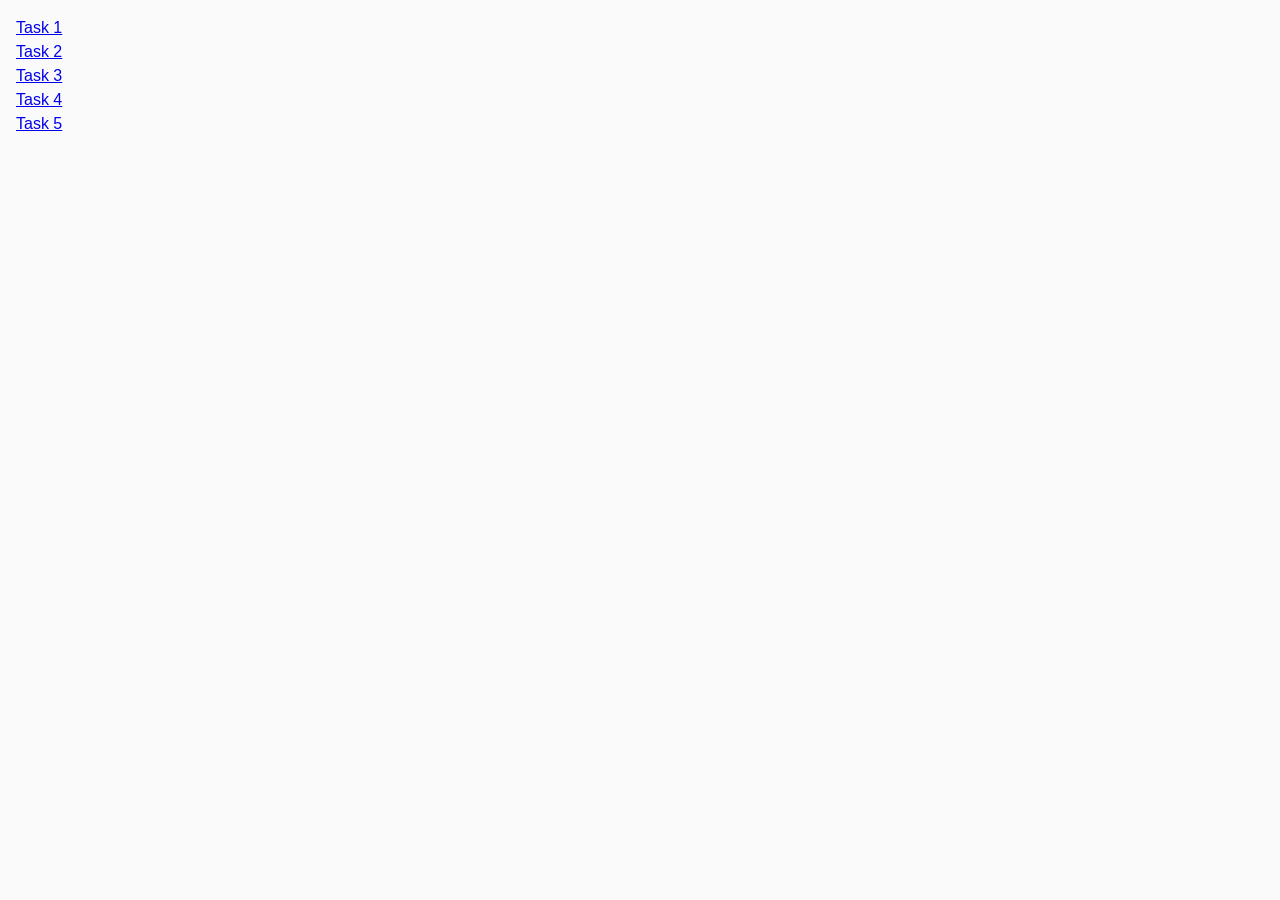
<file: index.html>
<!DOCTYPE html>
<html lang="en">
  <head>
    <meta charset="UTF-8" />
    <meta http-equiv="X-UA-Compatible" content="IE=edge" />
    <meta name="viewport" content="width=device-width, initial-scale=1.0" />
    <title>Homework 7</title>
    <link rel="stylesheet" href="./css/common.css" />
  </head>
  <body>
    <ul>
      <li><a href="./task-1.html">Task 1</a></li>
      <li><a href="./task-2.html">Task 2</a></li>
      <li><a href="./task-3.html">Task 3</a></li>
      <li><a href="./task-4.html">Task 4</a></li>
      <li><a href="./task-5.html">Task 5</a></li>
    </ul>
  </body>
</html>
</file>
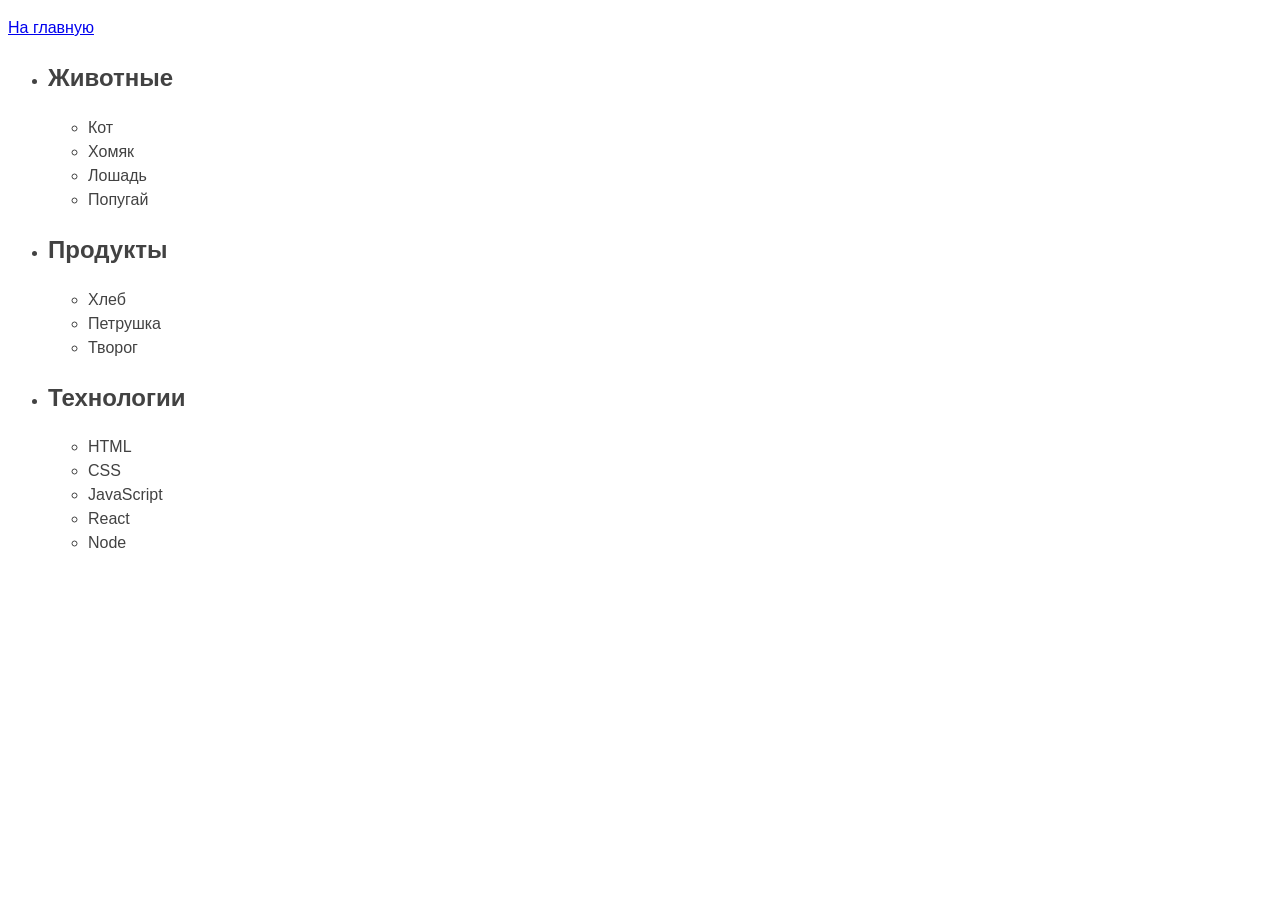
<file: task-01.html>
<!DOCTYPE html>
<html lang="ru">
  <head>
    <meta charset="UTF-8" />
    <meta http-equiv="X-UA-Compatible" content="IE=edge" />
    <meta name="viewport" content="width=device-width, initial-scale=1.0" />
    <title>Задание 1</title>
    <style>
      body {
        font-family: -apple-system, BlinkMacSystemFont, 'Segoe UI', Roboto, Oxygen, Ubuntu,
          Cantarell, 'Open Sans', 'Helvetica Neue', sans-serif;
        background-color: #fff;
        color: #424242;
        line-height: 1.5;
      }
    </style>
  </head>
  <body>
    <p><a href="index.html">На главную</a></p>

    <ul id="categories">
      <li class="item">
        <h2>Животные</h2>

        <ul>
          <li>Кот</li>
          <li>Хомяк</li>
          <li>Лошадь</li>
          <li>Попугай</li>
        </ul>
      </li>
      <li class="item">
        <h2>Продукты</h2>

        <ul>
          <li>Хлеб</li>
          <li>Петрушка</li>
          <li>Творог</li>
        </ul>
      </li>
      <li class="item">
        <h2>Технологии</h2>

        <ul>
          <li>HTML</li>
          <li>CSS</li>
          <li>JavaScript</li>
          <li>React</li>
          <li>Node</li>
        </ul>
      </li>
    </ul>

    <script src="js/task-01.js" type="module"></script>
  </body>
</html>
</file>
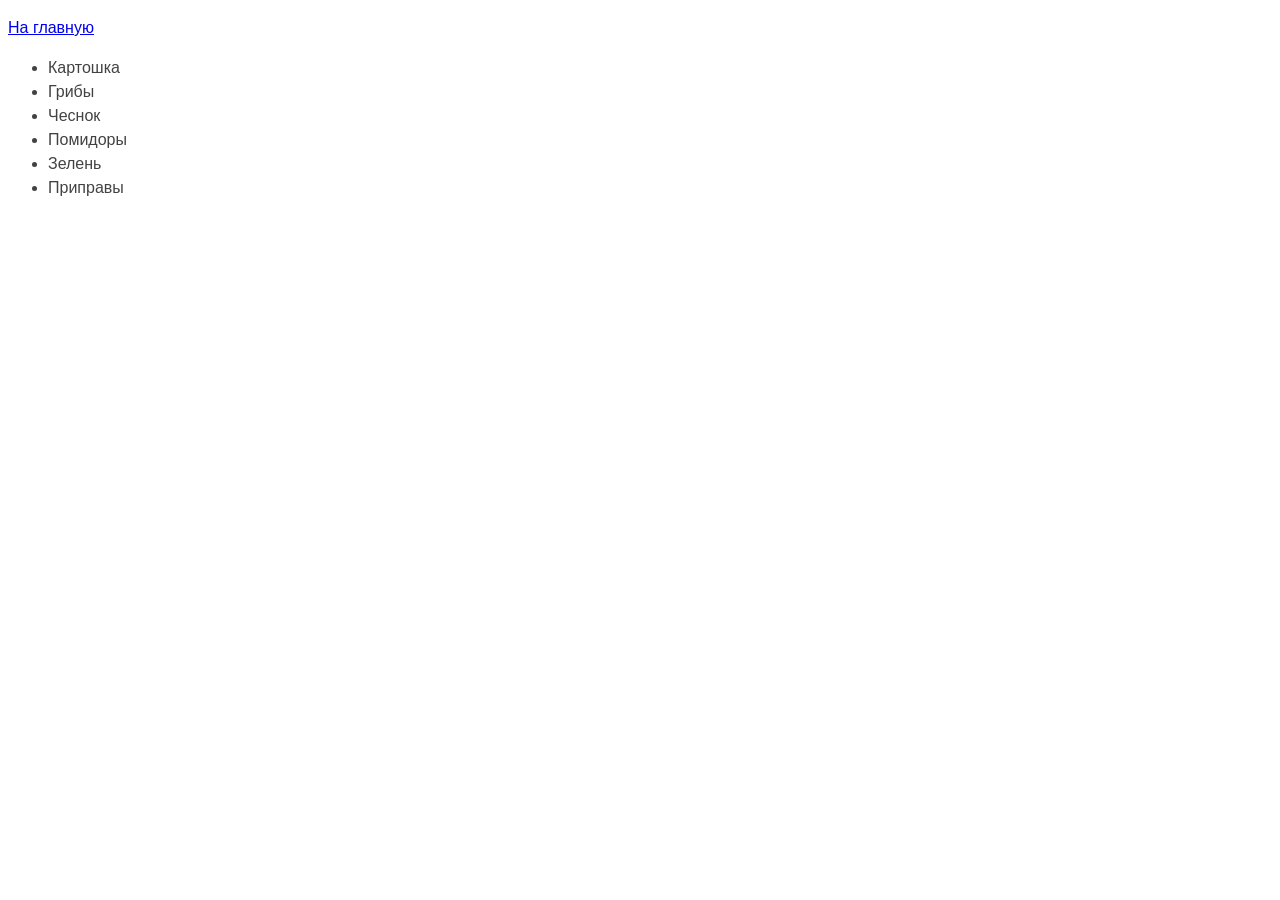
<file: task-02.html>
<!DOCTYPE html>
<html lang="ru">
  <head>
    <meta charset="UTF-8" />
    <meta http-equiv="X-UA-Compatible" content="IE=edge" />
    <meta name="viewport" content="width=device-width, initial-scale=1.0" />
    <title>Задание 2</title>
    <style>
      body {
        font-family: -apple-system, BlinkMacSystemFont, 'Segoe UI', Roboto, Oxygen, Ubuntu,
          Cantarell, 'Open Sans', 'Helvetica Neue', sans-serif;
        background-color: #fff;
        color: #424242;
        line-height: 1.5;
      }
    </style>
  </head>
  <body>
    <p><a href="index.html">На главную</a></p>

    <ul id="ingredients"></ul>

    <script src="js/task-02.js" type="module"></script>
  </body>
</html>
</file>
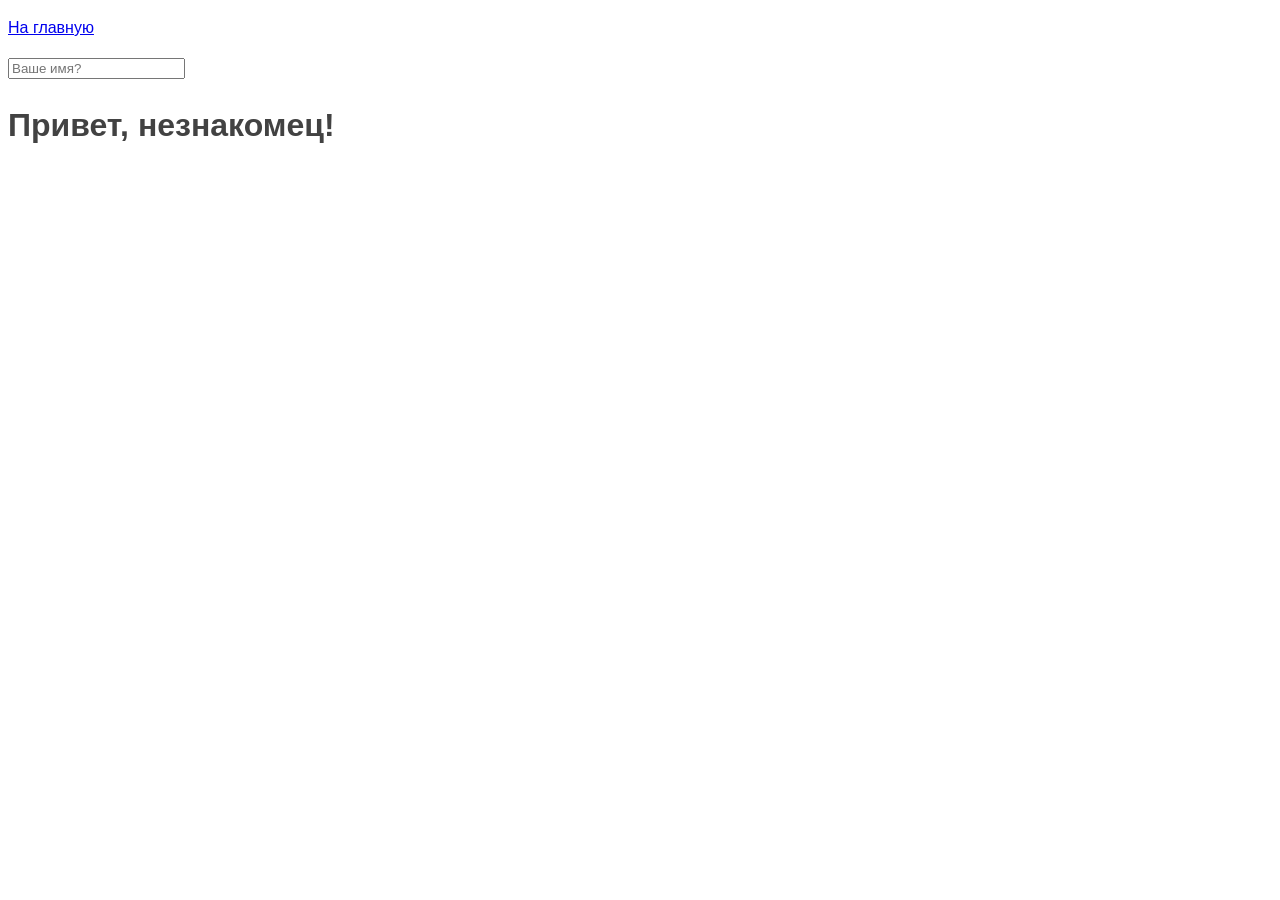
<file: task-05.html>
<!DOCTYPE html>
<html lang="ru">
  <head>
    <meta charset="UTF-8" />
    <meta http-equiv="X-UA-Compatible" content="IE=edge" />
    <meta name="viewport" content="width=device-width, initial-scale=1.0" />
    <title>Задание 5</title>
    <style>
      body {
        font-family: -apple-system, BlinkMacSystemFont, 'Segoe UI', Roboto, Oxygen, Ubuntu,
          Cantarell, 'Open Sans', 'Helvetica Neue', sans-serif;
        background-color: #fff;
        color: #424242;
        line-height: 1.5;
      }
    </style>
  </head>
  <body>
    <p><a href="index.html">На главную</a></p>

    <input type="text" placeholder="Ваше имя?" id="name-input" />
    <h1>Привет, <span id="name-output">незнакомец</span>!</h1>

    <script src="js/task-05.js" type="module"></script>
  </body>
</html>
</file>
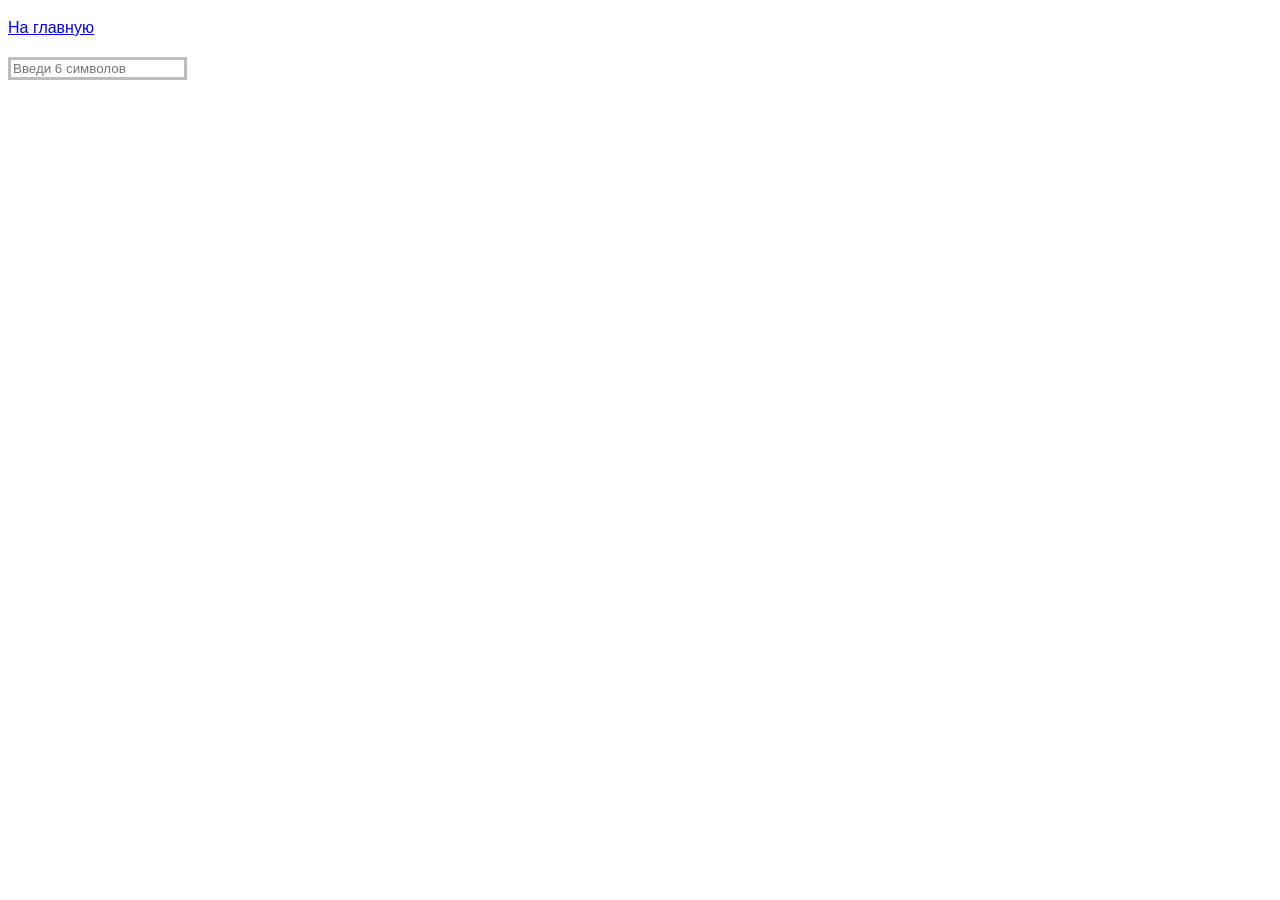
<file: task-06.html>
<!DOCTYPE html>
<html lang="ru">
  <head>
    <meta charset="UTF-8" />
    <meta http-equiv="X-UA-Compatible" content="IE=edge" />
    <meta name="viewport" content="width=device-width, initial-scale=1.0" />
    <title>Задание 6</title>
    <style>
      body {
        font-family: -apple-system, BlinkMacSystemFont, 'Segoe UI', Roboto, Oxygen, Ubuntu,
          Cantarell, 'Open Sans', 'Helvetica Neue', sans-serif;
        background-color: #fff;
        color: #424242;
        line-height: 1.5;
      }

      #validation-input {
        border: 3px solid #bdbdbd;
      }

      #validation-input.valid {
        border-color: #4caf50;
      }

      #validation-input.invalid {
        border-color: #f44336;
      }
    </style>
  </head>
  <body>
    <p><a href="index.html">На главную</a></p>

    <input type="text" id="validation-input" data-length="6" placeholder="Введи 6 символов" />

    <script src="js/task-06.js" type="module"></script>
  </body>
</html>
</file>
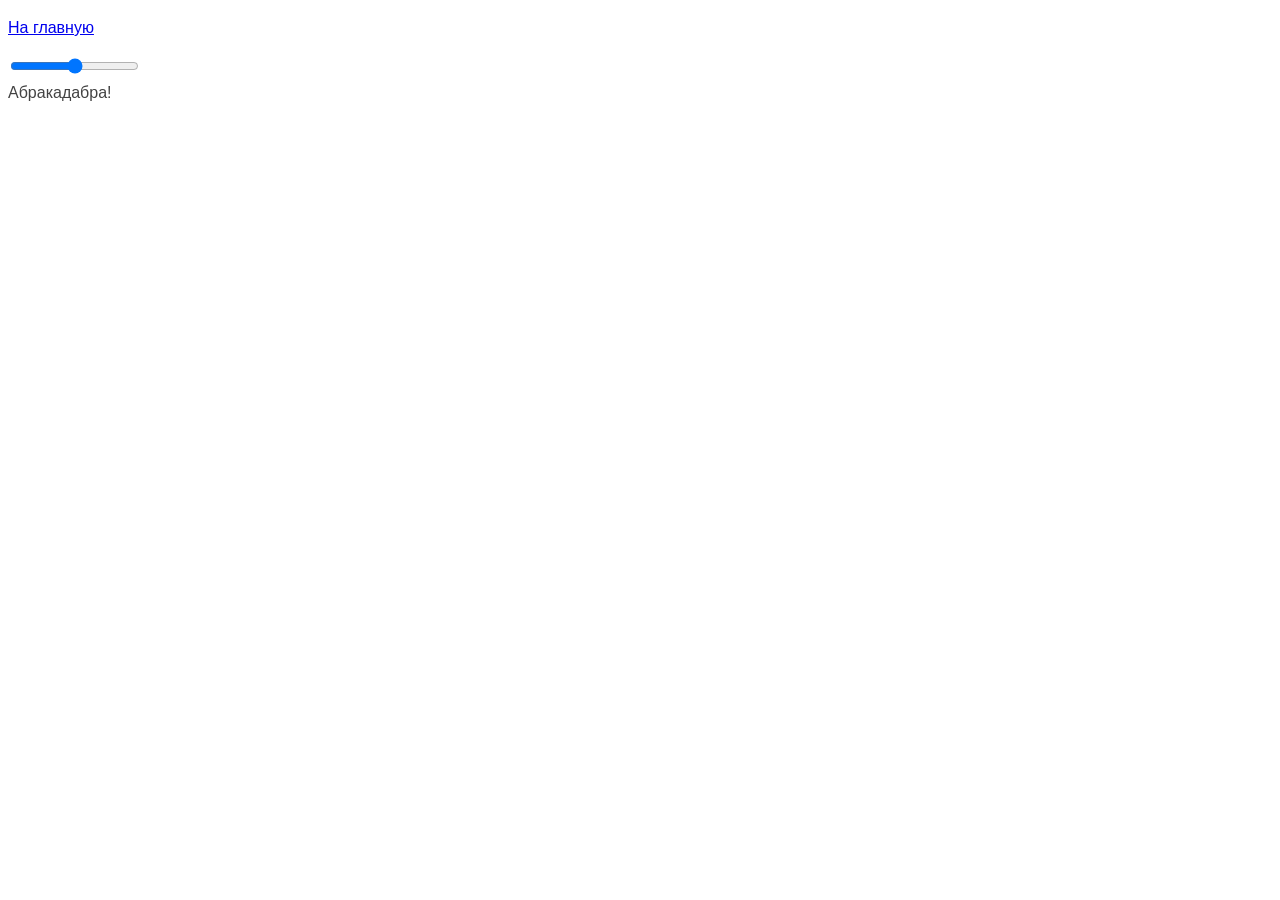
<file: task-07.html>
<!DOCTYPE html>
<html lang="ru">
  <head>
    <meta charset="UTF-8" />
    <meta http-equiv="X-UA-Compatible" content="IE=edge" />
    <meta name="viewport" content="width=device-width, initial-scale=1.0" />
    <title>Задание 7</title>
    <style>
      body {
        font-family: -apple-system, BlinkMacSystemFont, 'Segoe UI', Roboto, Oxygen, Ubuntu,
          Cantarell, 'Open Sans', 'Helvetica Neue', sans-serif;
        background-color: #fff;
        color: #424242;
        line-height: 1.5;
      }
    </style>
  </head>
  <body>
    <p><a href="index.html">На главную</a></p>

    <input id="font-size-control" type="range" />
    <br />
    <span id="text">Абракадабра!</span>

    <script src="js/task-07.js" type="module"></script>
  </body>
</html>
</file>
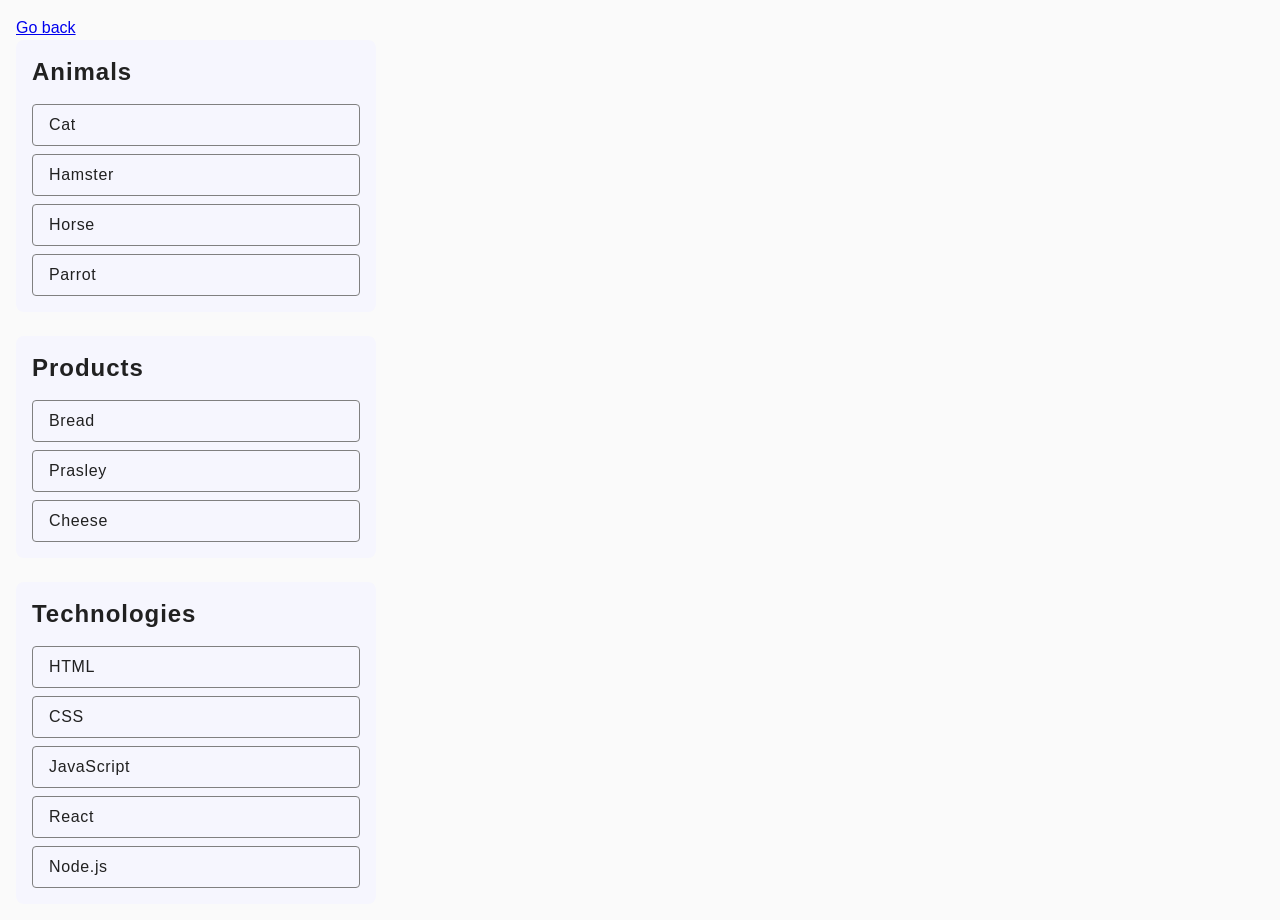
<file: task-1.html>
<!DOCTYPE html>
<html lang="en">
  <head>
    <meta charset="UTF-8" />
    <meta http-equiv="X-UA-Compatible" content="IE=edge" />
    <meta name="viewport" content="width=device-width, initial-scale=1.0" />
    <title>Task 1</title>
    <link rel="stylesheet" href="./css/common.css" />
  </head>
  <body>
    <p><a href="./index.html">Go back</a></p>

    <ul id="categories">
      <li class="item">
        <h2>Animals</h2>

        <ul class="list">
          <li>Cat</li>
          <li>Hamster</li>
          <li>Horse</li>
          <li>Parrot</li>
        </ul>
      </li>
      <li class="item">
        <h2>Products</h2>

        <ul class="list">
          <li>Bread</li>
          <li>Prasley</li>
          <li>Cheese</li>
        </ul>
      </li>
      <li class="item">
        <h2>Technologies</h2>

        <ul class="list">
          <li>HTML</li>
          <li>CSS</li>
          <li>JavaScript</li>
          <li>React</li>
          <li>Node.js</li>
        </ul>
      </li>
    </ul>

    <script src="./js/task-1.js" type="module"></script>
  </body>
</html>
</file>
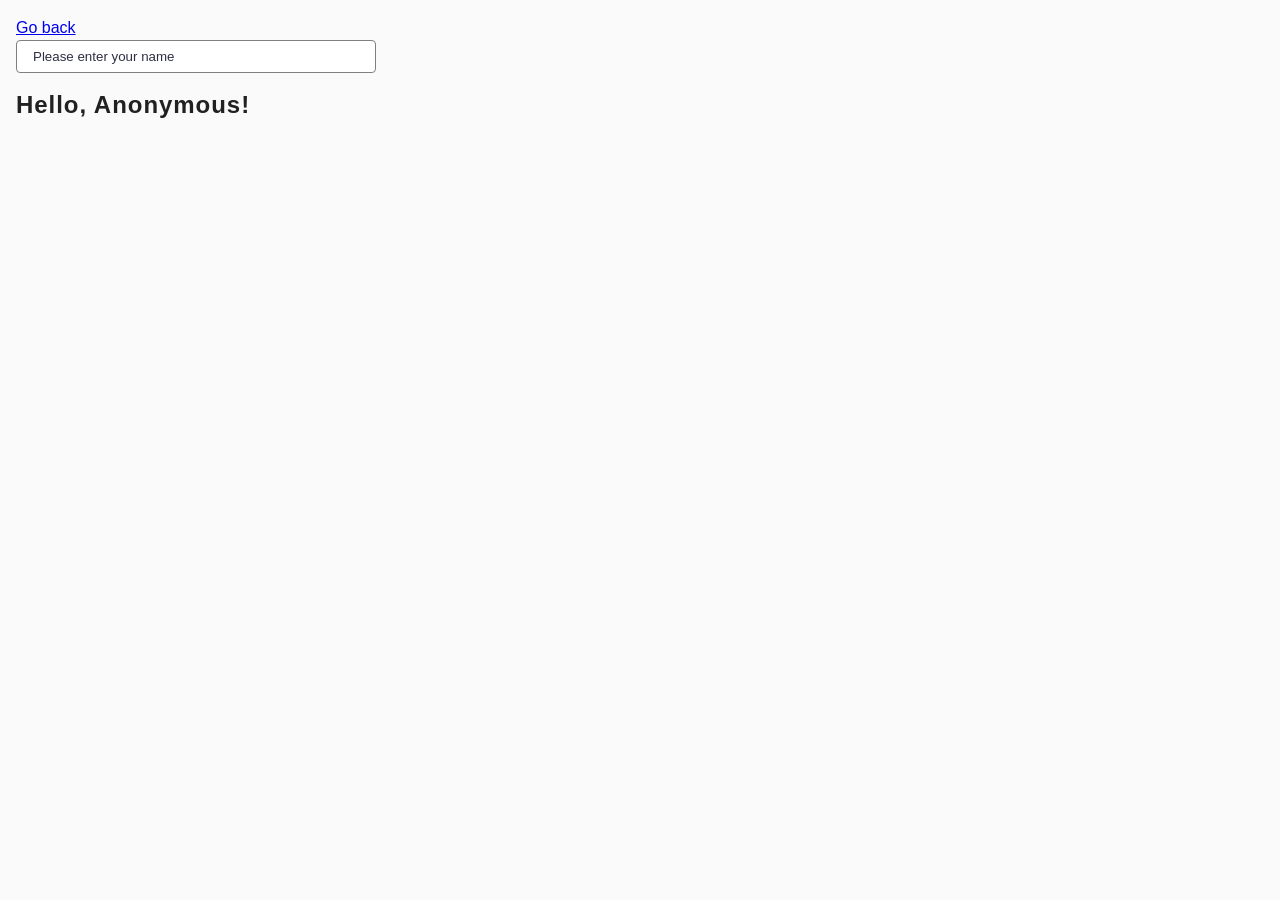
<file: task-3.html>
<!DOCTYPE html>
<html lang="en">
  <head>
    <meta charset="UTF-8" />
    <meta http-equiv="X-UA-Compatible" content="IE=edge" />
    <meta name="viewport" content="width=device-width, initial-scale=1.0" />
    <title>Task 3</title>
    <link rel="stylesheet" href="./css/common.css" />
  </head>
  <body>
    <p><a href="./index.html">Go back</a></p>

    <input type="text" id="name-input" placeholder="Please enter your name" />
    <h1>Hello, <span id="name-output">Anonymous</span>!</h1>

    <script src="./js/task-3.js" type="module"></script>
  </body>
</html>
</file>
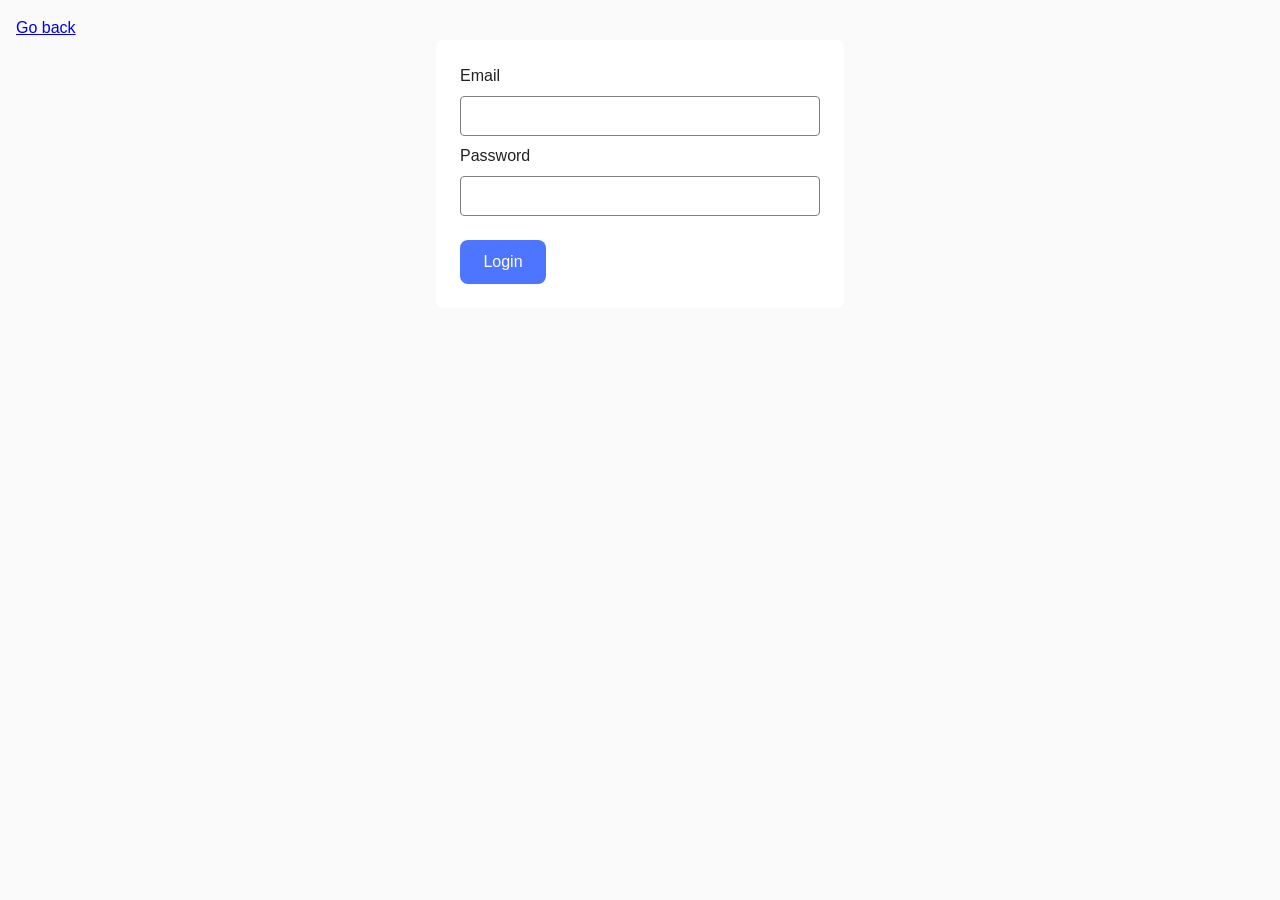
<file: task-4.html>
<!DOCTYPE html>
<html lang="en">
  <head>
    <meta charset="UTF-8" />
    <meta http-equiv="X-UA-Compatible" content="IE=edge" />
    <meta name="viewport" content="width=device-width, initial-scale=1.0" />
    <title>Task 4</title>
    <link rel="stylesheet" href="./css/common.css" />
  </head>
  <body>
    <p><a href="./index.html">Go back</a></p>

    <form class="login-form">
      <label>
        Email
        <input type="email" name="email" />
      </label>
      <label>
        Password
        <input type="password" name="password" />
      </label>
      <button type="submit">Login</button>
    </form>

    <script src="./js/task-4.js" type="module"></script>
  </body>
</html>
</file>
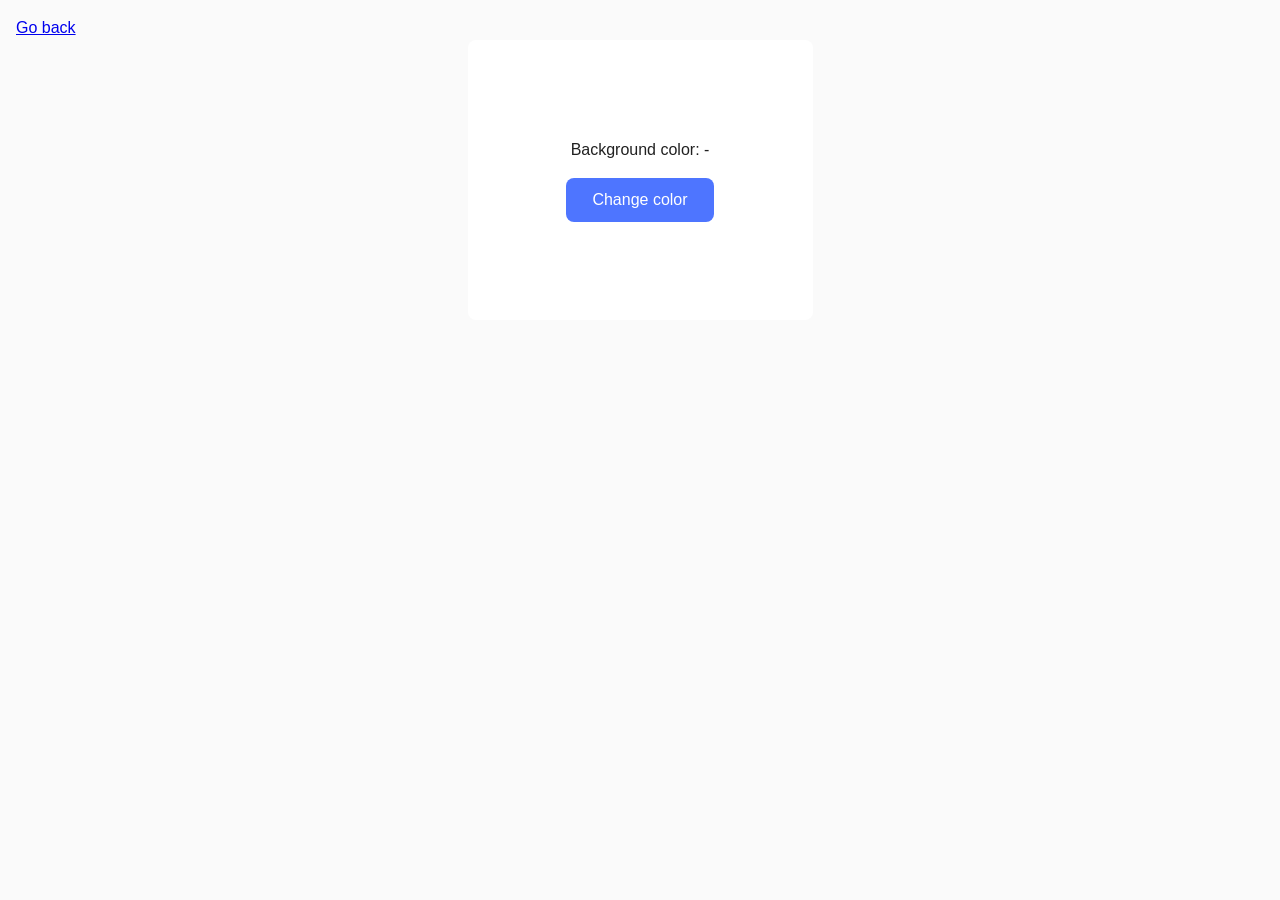
<file: task-5.html>
<!DOCTYPE html>
<html lang="en">
  <head>
    <meta charset="UTF-8" />
    <meta http-equiv="X-UA-Compatible" content="IE=edge" />
    <meta name="viewport" content="width=device-width, initial-scale=1.0" />
    <title>Task 5</title>
    <link rel="stylesheet" href="./css/common.css" />
  </head>
  <body>
    <p><a href="./index.html">Go back</a></p>

    <div class="widget">
      <p>Background color: <span class="color">-</span></p>
      <button type="button" class="change-color">Change color</button>
    </div>

    <script src="./js/task-5.js" type="module"></script>
  </body>
</html>
</file>
<file: css/common.css>
* {
  box-sizing: border-box;
}

body {
  margin: 16px;
  font-family: -apple-system, BlinkMacSystemFont, "Segoe UI", Roboto, Oxygen,
    Ubuntu, Cantarell, "Open Sans", "Helvetica Neue", sans-serif;
  -webkit-font-smoothing: antialiased;
  -moz-osx-font-smoothing: grayscale;
  background-color: #fafafa;
  color: #212121;
  line-height: 1.5;
}

h1,
h2,
p,
ul {
  margin: 0;
  padding: 0;
}

ul {
  list-style: none;
}

/* TASK-1 */

.item {
  display: flex;
  flex-direction: column;
  width: 360px;
  padding: 16px;
  background-color: #f6f6fe;
  border-radius: 8px;
}

.item:not(:last-child) {
  margin-bottom: 24px;
}

.item h2 {
  margin-bottom: 16px;
  font-weight: 600;
  font-size: 24px;
  line-height: 32px;
  letter-spacing: 0.96px;
}

.list {
  display: flex;
  flex-direction: column;
  gap: 8px;
}

.list li {
  padding: 8px 16px;
  border: 1px solid #808080;
  border-radius: 4px;
  font-weight: 400;
  font-size: 16px;
  line-height: 24px;
  letter-spacing: 0.64px;
}

/* TASK-2 */

img {
  width: 360px;
  height: 300px;
}

.gallery {
  margin: 0;
  padding: 100px 156px;
  row-gap: 48px;
  column-gap: 24px;
  display: flex;
  justify-content: center;
  flex-wrap: wrap;
}

.gallery li {
  flex-basis: calc((100% - 2 * 24px) / 3);
}

/* TASK-3 */

#name-input {
  margin-bottom: 16px;
  padding: 8px 16px;
  width: 360px;
  border: 1px solid #808080;
  border-radius: 4px;
}

#name-input::placeholder {
  color: #2e2f42;
}

h1 {
  font-weight: 600;
  font-size: 24px;
  line-height: 32px;
  letter-spacing: 0.96px;
}

/* TASK-4 */

.login-form {
  display: flex;
  flex-direction: column;
  margin: 0 auto;
  padding: 24px;
  width: 408px;
  background-color: #ffffff;
  border-radius: 8px;
}

.login-form label {
  display: flex;
  flex-direction: column;
  row-gap: 8px;
  font-weight: 400;
  font-size: 16px;
  line-height: 24px;
  letter-spacing: 0.64;
}

.login-form label:not(:last-child) {
  margin-bottom: 8px;
}

.login-form input {
  width: 360px;
  height: 40px;
  border: 1px solid #808080;
  border-radius: 4px;
}

.login-form button {
  cursor: pointer;
  margin-top: 16px;
  padding: 8px 16px;
  width: 86px;
  background-color: #4e75ff;
  border-radius: 8px;
  border-color: transparent;
  color: #ffffff;
  font-weight: 500;
  font-size: 16px;
  line-height: 24px;
  letter-spacing: 0.64;
}

/* TASK-5 */

.widget {
  display: flex;
  flex-direction: column;
  justify-content: center;
  align-items: center;
  margin: 0 auto;
  width: 345px;
  height: 280px;
  background-color: #ffffff;
  border-radius: 8px;
}

.widget p {
  margin-bottom: 16px;
  font-weight: 400px;
  font-size: 16px;
  line-height: 24px;
  letter-spacing: 0.64;
}

.change-color {
  cursor: pointer;
  padding: 8px 16px;
  width: 148px;
  background-color: #4e75ff;
  border-color: transparent;
  border-radius: 8px;
  color: #ffffff;
  font-weight: 500;
  font-size: 16px;
  line-height: 24px;
  letter-spacing: 0.64;
}
</file>
